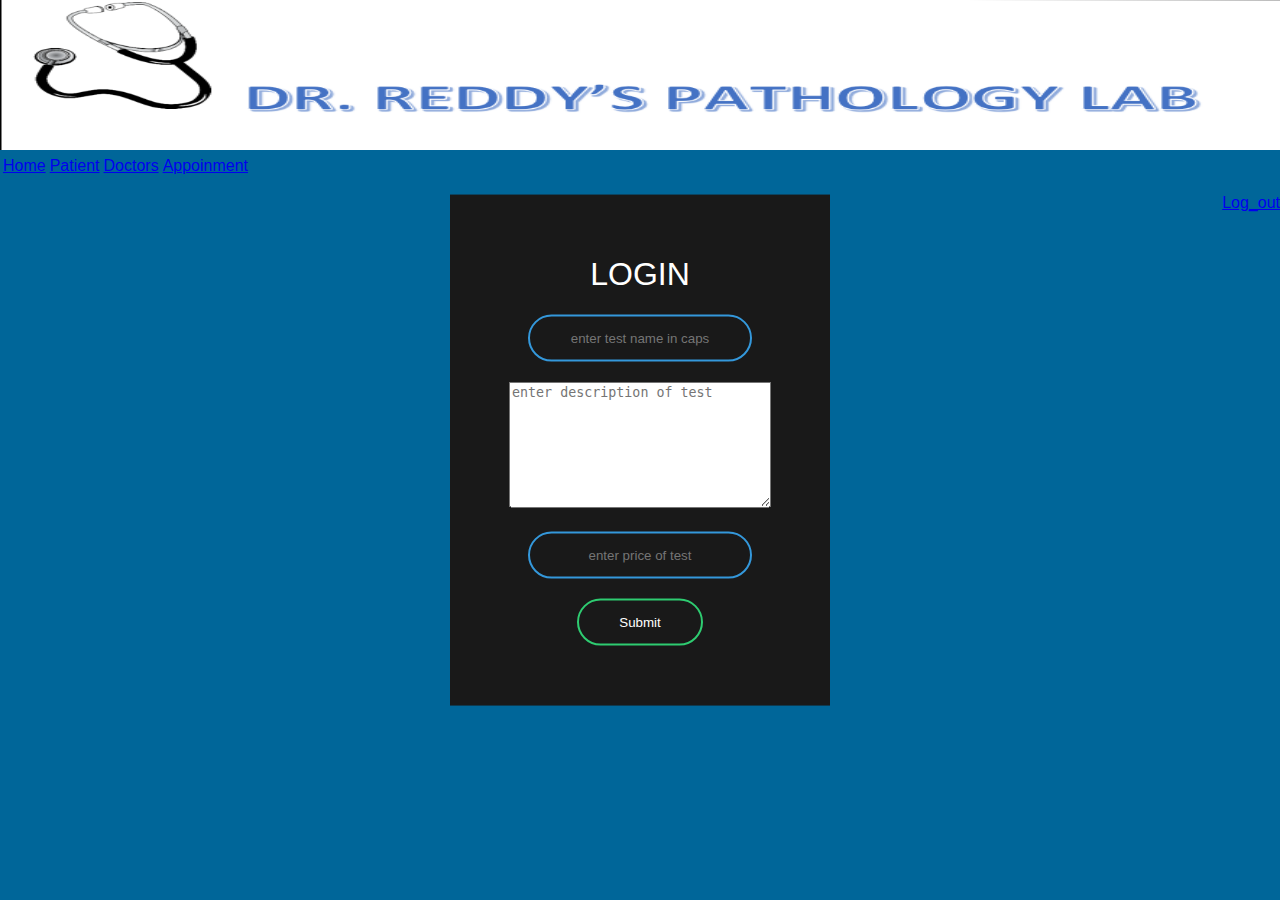
<file: addtest.html>
<!DOCTYPE html>
<html lang="en" dir="ltr">
  <head>
    <meta charset="UTF-8">
    <title>Test Form</title>
    <link rel="stylesheet" href="./static/css/styles.css">
  </head>
   <body>
   <img src="./static/img/logo1.png" style="width:100%;height:150px">
<table font-size="5">
<tr>
<td> <a href="index.html">Home</a></td>
<td> <a href="plogin.html">Patient</a></td>
<td> <a href="dlogin.html">Doctors</a></td>
<td> <a href="aregister.py">Appoinment</a></td>
</tr>
</table>
<p align="right"><a href="index.html">Log_out</a></p>

<form class="box" action="tstore.py" method="post">
  <h1>Login</h1>
  <input type="text" name="a1" placeholder="enter test name in caps">
  <textarea name="a2" cols="30" rows="8" placeholder="enter description of test"></textarea>
  <input type="text" name="a3" placeholder="enter price of test">
  <input type="submit">
</form>
 
 
 </body>
</html>
</file>
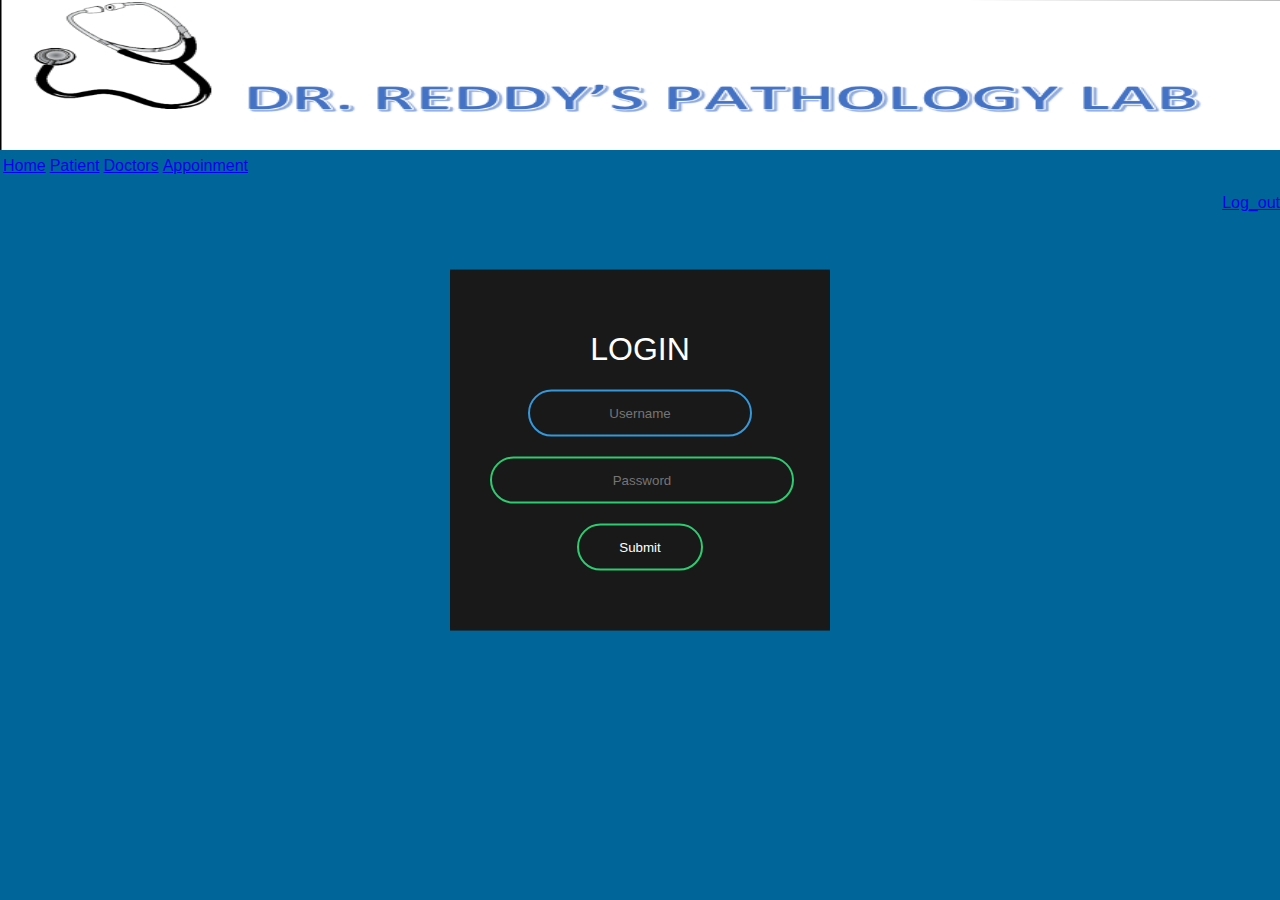
<file: alogin.html>
<!DOCTYPE html>
<html lang="en" dir="ltr">
  <head>
    <meta charset="UTF-8">
    <title>Animated Login Form</title>
    <link rel="stylesheet" href="./static/css/styles.css">
  </head>
   <body>
   <img src="./static/img/logo1.png" style="width:100%; height:150px">
<table font-size="5">
<tr>
<td> <a href="index.html">Home</a></td>
<td> <a href="plogin.html">Patient</a></td>
<td> <a href="dlogin.html">Doctors</a></td>
<td> <a href="aregister.py">Appoinment</a></td>
</tr>
</table>
<p align="right"><a href="index.html">Log_out</a></p>

<form class="box" action="login3.py" method="post">
  <h1>Login</h1>
  <input type="text" name="a1" placeholder="Username">
  <input type="password" name="a2" placeholder="Password">
  <input type="submit" name="" placeholder="Login">
</form>
 
 
 </body>
</html>
</file>
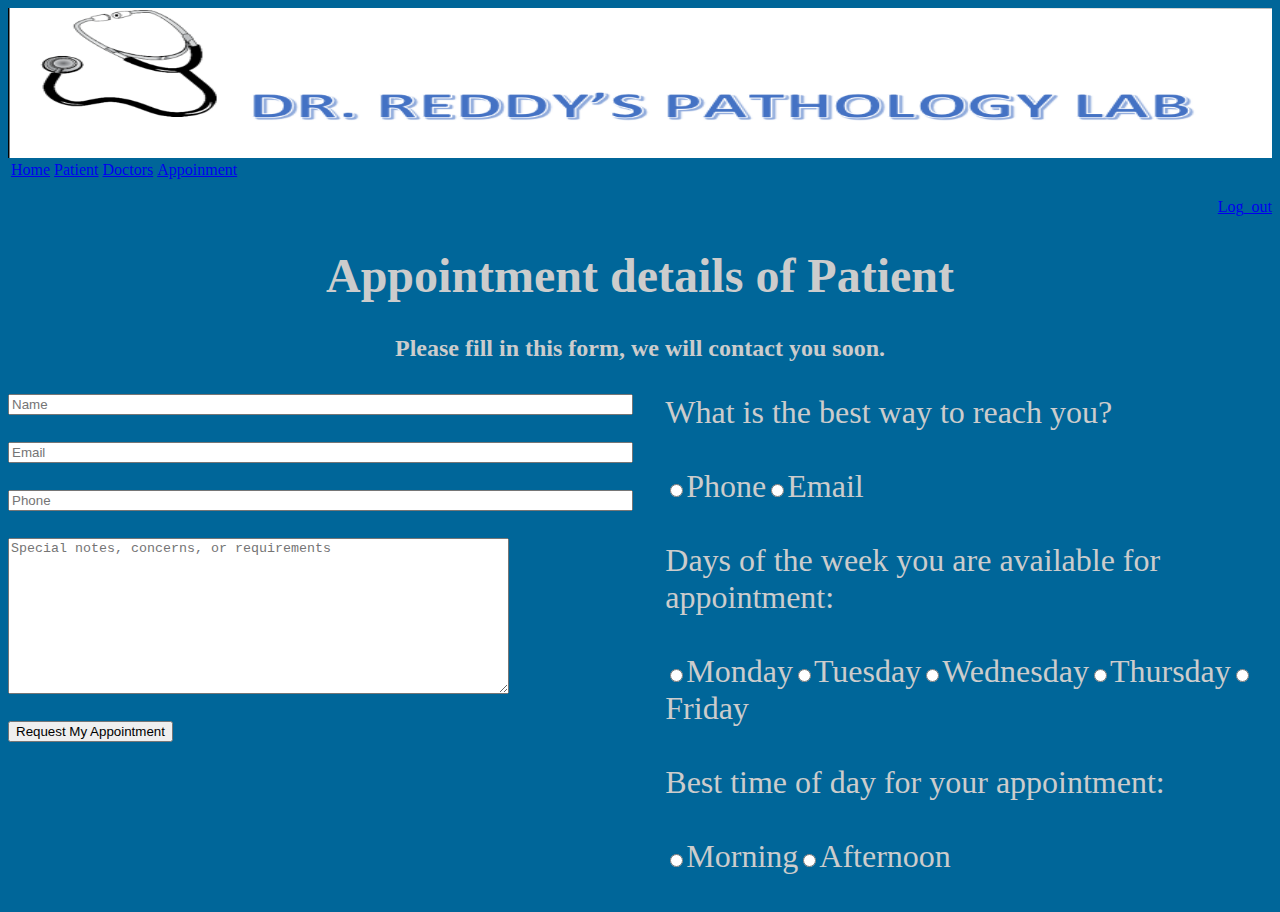
<file: aregister.html>
<body style="background-color:#006699;">
 <img src="./static/img/logo1.png" style="width:100%;height:150px">
<table font-size="5">
<tr>
<td> <a href="index.html">Home</a></td>
<td> <a href="plogin.html">Patient</a></td>
<td> <a href="dlogin.html">Doctors</a></td>
<td> <a href="aregister.py">Appoinment</a></td>
</tr>
</table>
<p align="right"><a href="index.html">Log_out</a></p>
 <center> <font size = "5" color="CCCCCC"> 
    <h1>Appointment details of Patient</h1>
    <h4><p>Please fill in this form, we will contact you soon.</p></h4></center>
	 
	 

<form action="aregstoring.py">

<div style="width: 52%; float: left;">
<input type="text" name="a" value="" size="75"  aria-required="true" placeholder="Name"><br><br>
<input type="email" name="b" value="" size="75"  aria-required="true" placeholder="Email"><br><br>
<input type="tel" name="c" value="" size="75"  aria-required="true" placeholder="Phone"><br><br>
<textarea name="d" cols="60" rows="10" placeholder="Special notes, concerns, or requirements"></textarea><br><br>
<input type="submit" value="Request My Appointment" >
</div>

<div style="width: 48%; float: right; float: up;">
<font size = "6" color="CCCCCC" >	 What is the best way to reach you?<br> <br>
<input type="radio" name="e" value="Phone">Phone<input type="radio" name="e" value="Email">Email<br><br>
<font size = "6" color="CCCCCC" >	 Days of the week you are available for appointment:<br><br> 
<input type="radio" name="f" value="Monday">Monday<input type="radio" name="f" value="Tuesday">Tuesday<input type="radio" name="f" value="Wednesday">Wednesday<input type="radio" name="f" value="Thursday">Thursday<input type="radio" name="f" value="Friday">Friday<br><br>
<font size = "6" color="CCCCCC" >	 Best time of day for your appointment:<br> <br>
<input type="radio" name="g" value="Morning">Morning<input type="radio" name="g" value="Afternoon">Afternoon<br><br>
</div>
  </form>
  </body>
</file>
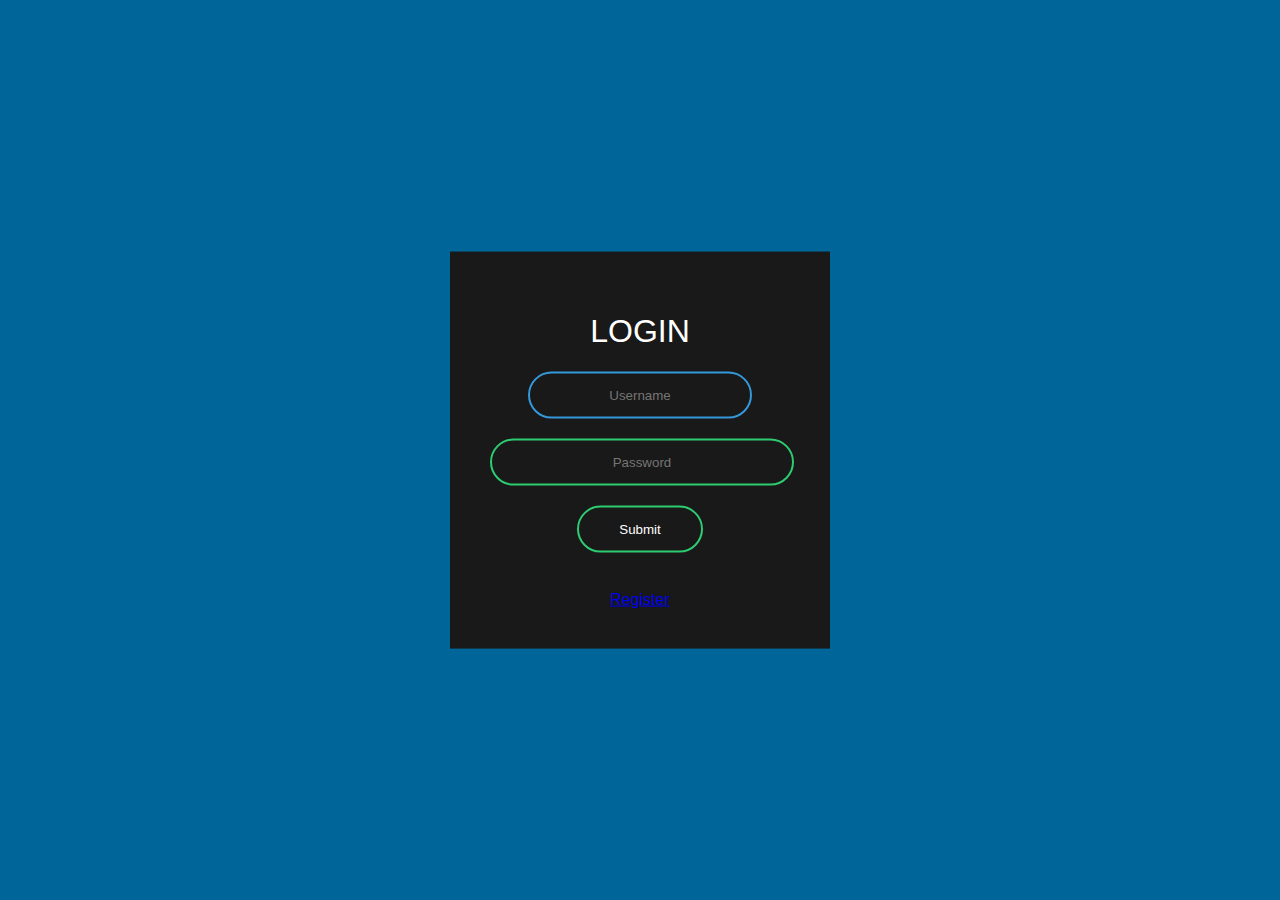
<file: dlogin.html>
<!DOCTYPE html>
<html lang="en" dir="ltr">
  <head>
    <meta charset="UTF-8">
    <title>Doctor Login Form</title>
    <link rel="stylesheet" href="./static/css/styles.css">
  </head>
   <body>
   

<form class="box" action="login2.py" method="post">
  <h1>Login</h1>
  <input type="text" name="a1" placeholder="Username">
  <input type="password" name="a2" placeholder="Password">
  <input type="submit" name="" placeholder="Login">
  <br>
  <a href="Dregister.html">Register</a>
</form>
 
 
 </body>
</html>
</file>
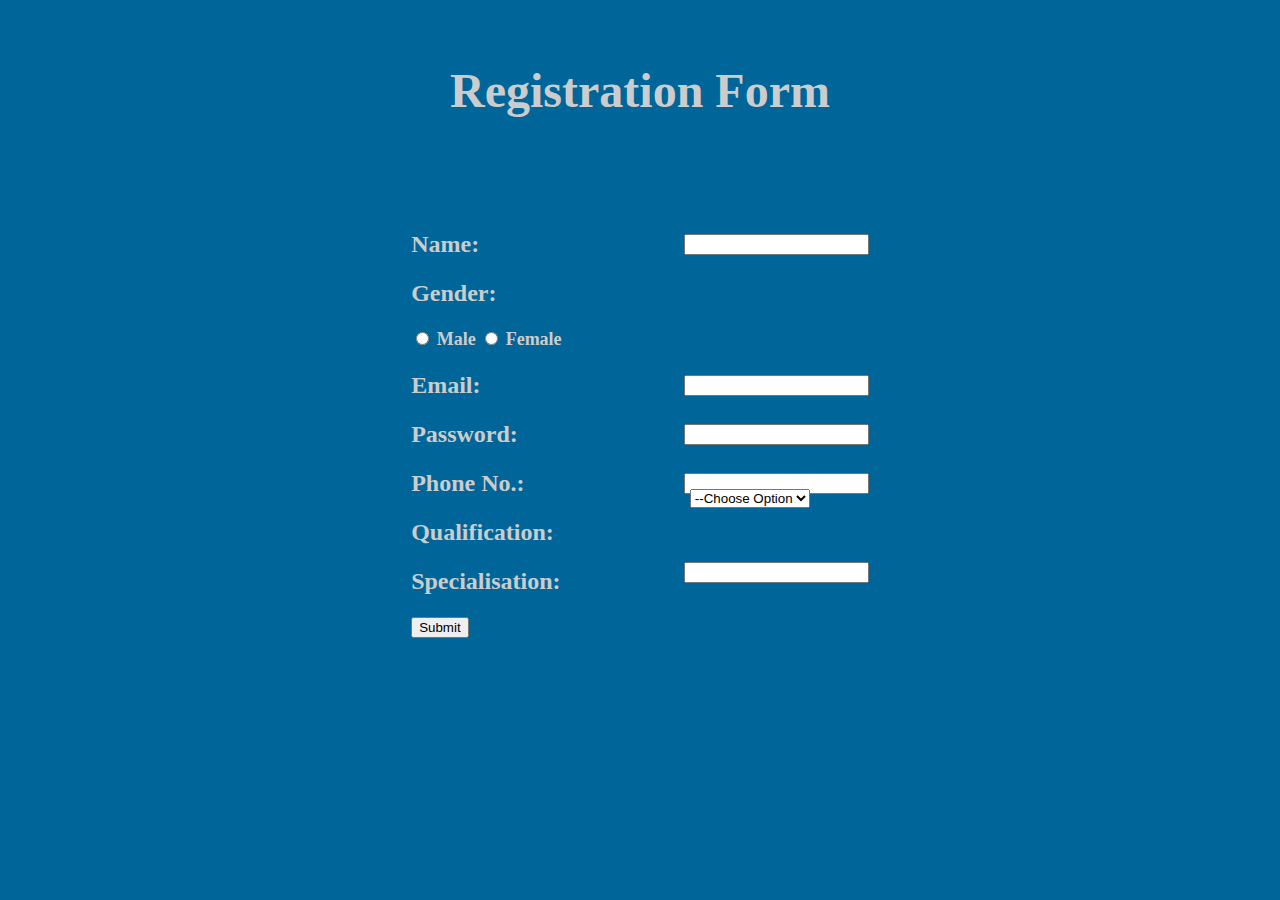
<file: doctor.html>
<!DOCTYPE html>
  <html>
  <head>
    <center>
	<style type="text/css">
	.option{
	        position:relative;
			left:130px;
			top:-37px;
	}
	  </style>
      <font size="8" color="#CCCCCC">
          <b> <br> Registration Form <br> <br> </br> </font>
      </head>
  <body bgcolor="#006699">
 <form>
 
   <table>
      <tr>
	    <td>
		  <font size="5" color="#CCCCCC"> <b>
		  
    Name:
	
	</td>
	<td>
	      <input type="text" name="">
	</td>
	</tr>
	<tr>
	<td> <br>
	       <font size="5" color="#CCCCCC"> <b>
		  
    Gender:
	
	</td>
	</tr>
	<tr>
	<td> <br>
	     <input type="radio" name="Gender"><font size="4" color="#CCCCCC"> <b>
	Male
	 
	     <input type="radio" name="Gender">
	Female
	
	</td>
	</tr>
	<tr> 
	<td> <br>
	     <font size="5" color="#CCCCCC"> <b>
		
	   Email:
		
	</td>
	<td> <br>
         <input type="mail" name="">
	</td>
	</tr>
	<tr>
	<td> <br>
	       <font size="5" color="#CCCCCC"> <b>
	Password:
	
	</td>
	<td> <br>
	      <input type="Password" name="">
	</td>
	</tr>
    <tr>
    <td> <br>
           <font size="5" color="#CCCCCC"> <b>
		   
    	Phone No.:
			
	</td>
	<td> <br>
         <input type="Phone" name="">
	</td>
	</tr>
    <tr>
    <td> <br>
	       <font size="5" color="#CCCCCC"> <b>
	
		
		

		<label for="Qualification">Qualification: </label>
                <select class="option" name="qualification">
				<option disabled="disabled" selected="selected">--Choose Option</option>
                <option value="mbbs">MBBS</option>
                <option value="md pathology">MD Pathology</option>
                <option value="dnb">DNB</option>
                <option value="dpb">DPB</option>
                </select> <br>
		
	<tr>
	<td> <br>
	       <font size="5" color="#CCCCCC"> <b>
		     
			Specialisation:
			
	</td>
	<td>
	      <input type="text" name="">
	</td>
	</tr>
	<tr>
	<td> <br>
	    <input type="Submit" name="">
	</td>
	</tr>
	</table>
	</form>
	 </body>
	 </html>
</file>
<file: static/css/styles.css>
body{
  margin: 0;
  padding: 0;
  font-family: sans-serif;
  background: #006699;
}
.box{
	width: 300px;
	padding: 40px;
	position: absolute;
	top: 50%;
	left: 50%;
	transform: translate(-50%, -50%);
	background: #191919;
	text-align: center;
}
.box h1{
	color: white;
	text-transform: uppercase;
	font-weight: 500;
}
.box input[type = "text"],.box input[type = "password"]{
	border:0;
	background: none;
	display: block;
	margin: 20px auto;
	text-align: center;
	border: 2px solid #3498db;
	padding: 14px 10px;
	width: 200px;
	outline: none;
	color: white;
	border-radius: 24px;
	transition: 0.25s;
}
.box input[type = "text"]:focus,.box input[type="password"]{
	width: 280px;
	border-color: #2ecc71;
}
.box input[type = "submit"]{
	border:0;
	background: none;
	display: block;
	margin: 20px auto;
	text-align: center;
	border: 2px solid #2ecc71;
	padding: 14px 40px;
	outline: none;
	color: white;
	border-radius: 24px;
	transition: 0.25s;
	cursor: pointer;
}
.box input[type = "submit"]:hover{
	background: #2ecc71;
}
</file>
